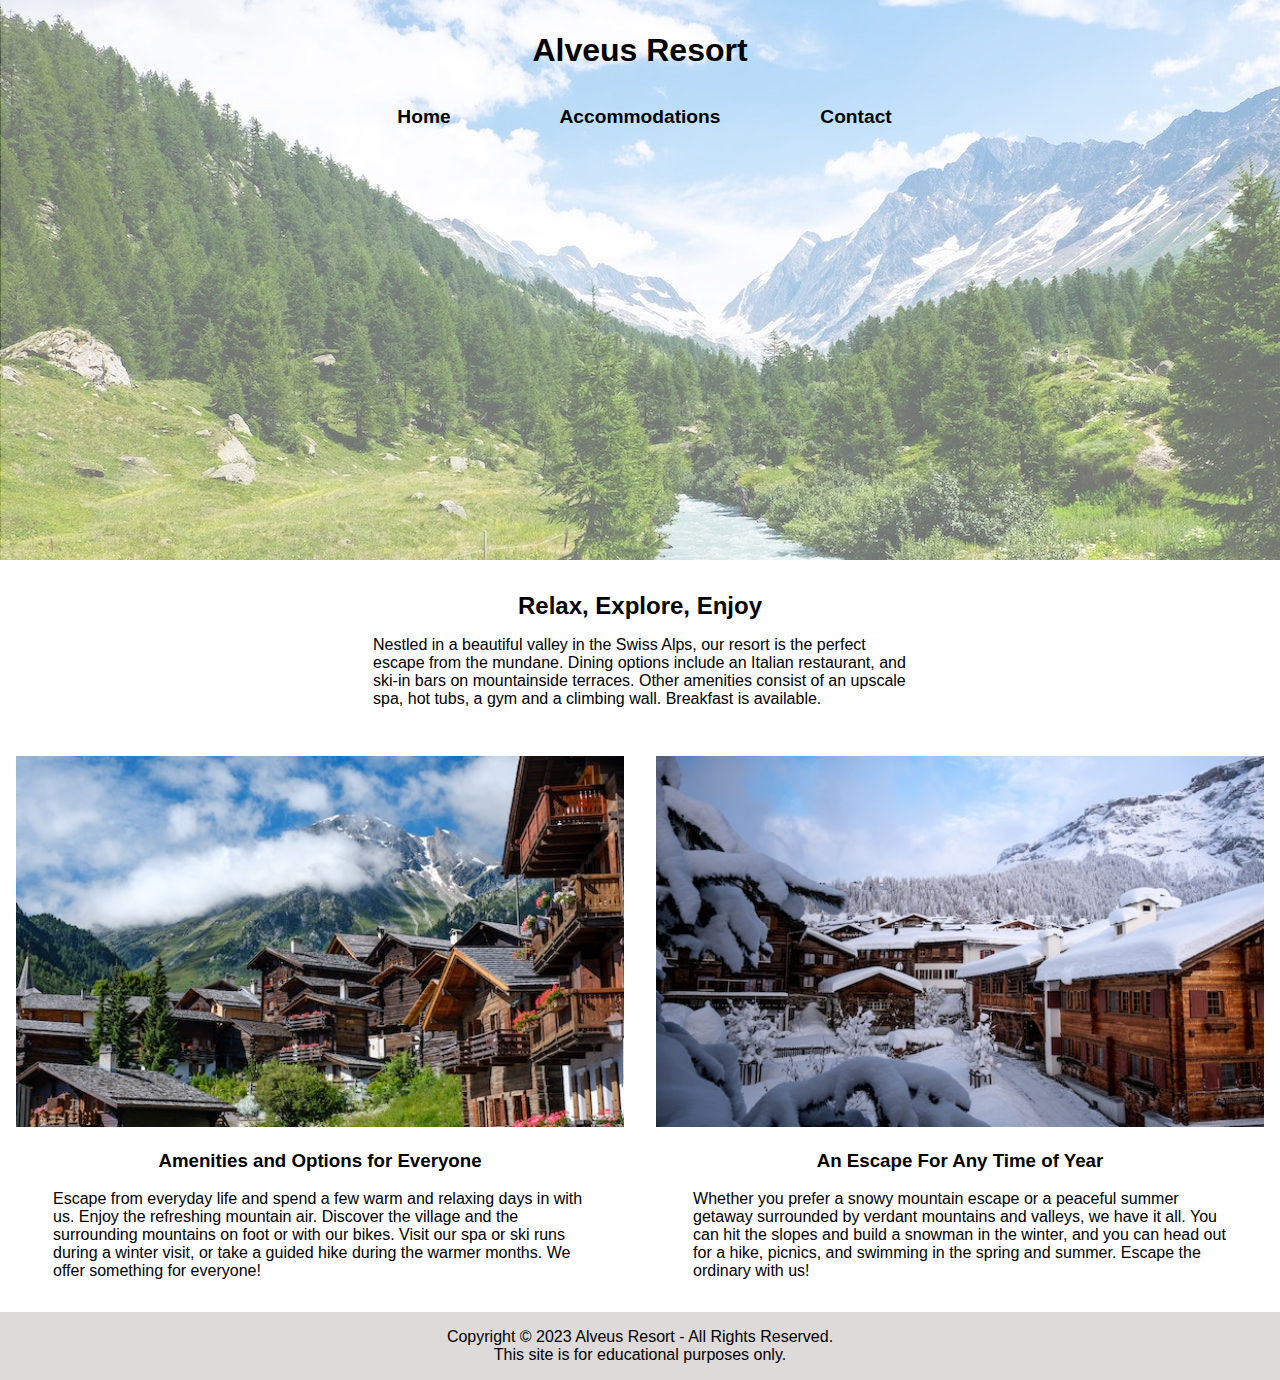
<file: index.html>
<!DOCTYPE html>
<html lang="en">
	<head>
		<meta charset="UTF-8">
		<title>Alveus Resort | Contact</title>
		<meta name="author" content="Quinn Wedemeyer">
		<meta name="description" content="Homepage of the Alveus Resort">
        <link rel="shortcut icon" href="images/Alveusfavicon.ico?v=1" type="image/x-icon"> <!--"?v=1" added because of a known problem with chrome where it uses a previously cached version of the site that doesn't have a favicon, this forces the favicon to load despite this-->
        <link rel="icon" href="images/Alveusfavicon.ico?v=1" type="image/x-icon"> 
        <link rel="stylesheet" href="styles.css">
	</head>
	<body>
		<header id="heroHome">
            <h1 id="contact"><a href="index.html">Alveus Resort</a></h1>
            <nav>
                <ul>
                    <li><a href="#">Home</a></li>
                    <li><a href="#">Accommodations</a></li>
                    <li><a href="contact.html">Contact</a></li>
                </ul>
            </nav>
		</header>
		<main>
			<section id="intro">
                <h2>Relax, Explore, Enjoy</h2>
                <p>Nestled in a beautiful valley in the Swiss Alps, our resort is the perfect escape from the mundane. Dining options include an Italian restaurant, and ski-in bars on mountainside terraces. Other amenities consist of an upscale spa, hot tubs, a gym and a climbing wall. Breakfast is available.</p>
            </section>
            <div id="flexCont">
                <section>
                    <img src="images/swiss-chalet.jpg" alt="A swiss town in the mountains" width="590" height="360">
                    <h3>Amenities and Options for Everyone</h3>
                    <p>Escape from everyday life and spend a few warm and relaxing days in with us. Enjoy the refreshing mountain air. Discover the village and the surrounding mountains on foot or with our bikes. Visit our spa or ski runs during a winter visit, or take a guided hike during the warmer months. We offer something for everyone!</p>
                </section>
                <section>
                    <img src="images/snowy-chalet.jpg" alt="A snowy swiss town in the mountains during wither" width="590" height="360">
                    <h3>An Escape For Any Time of Year</h3>
                    <p>Whether you prefer a snowy mountain escape or a peaceful summer getaway surrounded by verdant mountains and valleys, we have it all. You can hit the slopes and build a snowman in the winter, and you can head out for a hike, picnics, and swimming in the spring and summer. Escape the ordinary with us!</p>
                </section>
            </div>
		</main>
		<footer>
			<p>Copyright © 2023 Alveus Resort - All Rights Reserved.<br>
            This site is for educational purposes only.</p>
		</footer>
	</body>
</html>
</file>
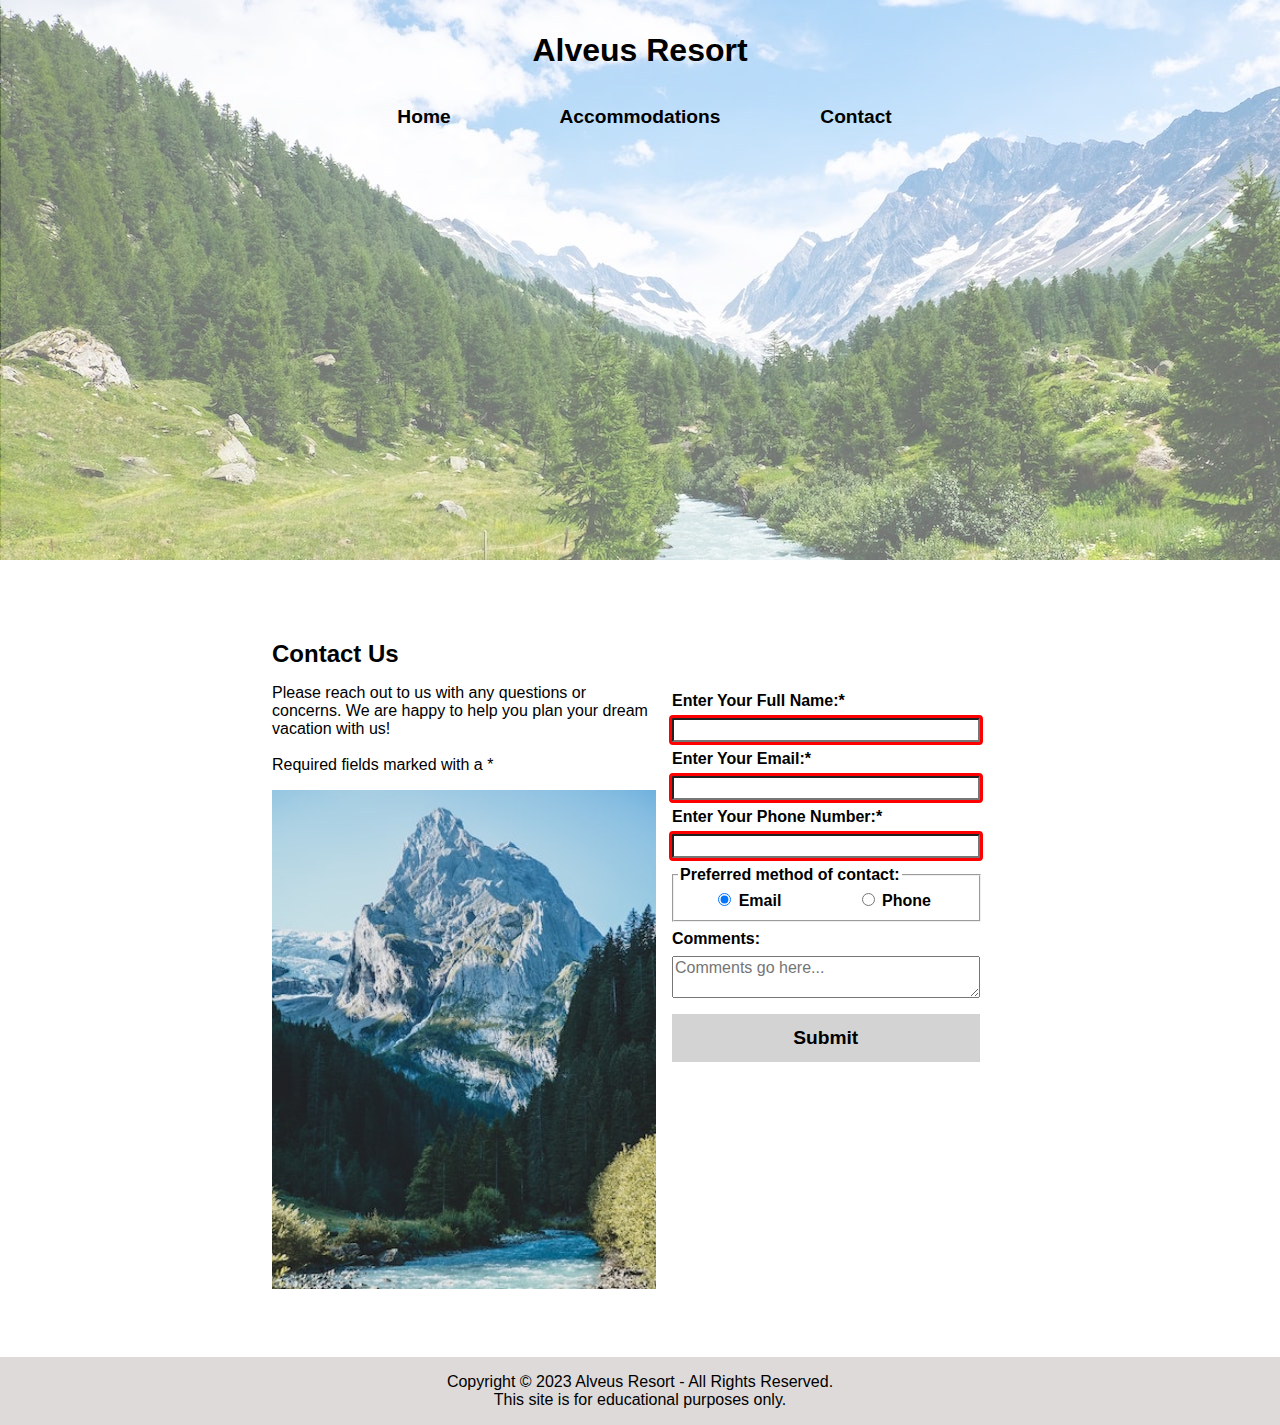
<file: contact.html>
<!DOCTYPE html>
<html lang="en">
	<head>
		<meta charset="UTF-8">
		<title>Alveus Resort | Contact</title>
		<meta name="author" content="Quinn Wedemeyer">
		<meta name="description" content="Contact page of the Alveus Resort">
        <link rel="shortcut icon" href="images/Alveusfavicon.ico?v=1" type="image/x-icon"> <!--"?v=1" added because of a known problem with chrome where it uses a previously cached version of the site that doesn't have a favicon, this forces the favicon to load despite this-->
        <link rel="icon" href="images/Alveusfavicon.ico?v=1" type="image/x-icon"> 
        <link rel="stylesheet" href="styles.css">
	</head>
	<body>
		<header id="hero">
            <h1 id="contact"><a href="index.html">Alveus Resort</a></h1>
            <nav>
                <ul>
                    <li><a href="index.html">Home</a></li>
                    <li><a href="#">Accommodations</a></li>
                    <li><a href="#">Contact</a></li>
                </ul>
            </nav>
		</header>
		<main id="contactFlex">
            <section id="leftFlex">
                <h2 class="textFlex">Contact Us</h2>
                <p class="textFlex">Please reach out to us with any questions or concerns. We are happy to help you plan your dream vacation with us!<br><br>
                Required fields marked with a *</p>
                <img src="images/swiss-peak.jpg" alt="A snowy swiss mountaintop" width="350" height="455">
            </section>
            <div id="rightFlex">
                <form method="post" action='https://wp.zybooks.com/form-viewer.php'>
                    <label for="full-name">Enter Your Full Name:* <input class="notInFieldset" id="full-name" name="full-name" type="text" required></label>
                    <label for="email">Enter Your Email:* <input class="notInFieldset" id="email" name="email" type="email" required></label>
                    <label for="phone">Enter Your Phone Number:* <input class="notInFieldset" id="phone" name="phone" type="tel" required></label>
                    <fieldset>
                        <legend>Preferred method of contact:</legend>
                        <label class="radio" for="emailRadio"><input class="radio"  id="emailRadio" type="radio" name="contactPref" value="email" checked> Email<span class="customRadio"></span></label>
                        <label class="radio" for="phoneRadio"><input class="radio"  id="phoneRadio" type="radio" name="contactPref" value="phone"> Phone<span class="customRadio"></span></label>
                    </fieldset>
                    <label for="comments">Comments:
                    <textarea id="comments" name="comments" rows="2" cols="30" placeholder="Comments go here..."></textarea>
                    </label>
                    <input id="submit" type="submit" value="Submit">
                </form>
            </div>
        </main>
		<footer>
			<p>Copyright © 2023 Alveus Resort - All Rights Reserved.<br>
            This site is for educational purposes only.</p>
		</footer>
	</body>
</html>
</file>
<file: styles.css>
/* OBFUSCATED BY CSSOBFUSCATOR.COM at 2023/04/24 02:23:42 */
body{font-family:Poppins,Arial,sans-serif;}body{max-width:13.333333333in;}[class~=textFlex]{text-align:left;}h1 a{text-decoration:none;}body,#intro,nav,nav ul{margin-left:auto;}body,nav ul{margin-bottom:auto;}#flexCont img,#contactFlex img{width:100%;}h1 a{color:black;}#header,#contactFlex img,#flexCont img{height:auto;}nav ul{width:50%;}#contact{padding-top:2rem;}#contact{margin-top:0;}#header{width:80pc;}nav ul,#intro,nav,body{margin-right:auto;}nav ul,#intro,body,#contactFlex{margin-top:auto;}h2,h3,h1{text-align:center;}#hero,#heroHome{background-image:url("images/swiss-valley.jpg");}#heroHome,#hero{height:420pt;}#heroHome{margin-bottom:1rem;}#submit:hover,nav a:hover{color:lightgrey;}#leftFlex img{margin-bottom:3rem;}[class~=notInFieldset]{display:block;}#hero{margin-bottom:4rem;}a:active{outline:inset 2px;}#intro,#contactFlex{margin-bottom:auto;}#submit:hover,nav a:hover{background-color:darkslategrey;}nav ul{display:grid;}nav ul{grid-template-columns:1fr 1fr 1fr;}#submit:focus{outline:3px solid black;}nav{margin-bottom:0;}#contactFlex,#flexCont{display:flex;}a:hover{text-decoration:underline wavy;}nav ul{gap:.5rem;}a:focus{font-weight:bolder;}nav ul{list-style-type:none;}nav{margin-top:0;}nav ul{padding-left:0;}h2,[class~=notInFieldset]{margin-left:0;}h2{margin-bottom:auto;}#contactFlex{width:60%;}h2,[class~=notInFieldset]{margin-right:0;}h2{margin-top:auto;}nav a{display:block;}[class~=notInFieldset],nav a{margin-bottom:.5rem;}section{padding-left:1rem;}nav a,#contactFlex{margin-left:auto;}section{padding-bottom:1rem;}#contactFlex,nav a{margin-right:auto;}nav a,[class~=notInFieldset]{margin-top:.5rem;}nav a{padding-left:.5rem;}nav a{padding-bottom:.5rem;}nav a{padding-right:.5rem;}nav a{padding-top:.5rem;}[class~=notInFieldset]{width:100%;}nav a{text-align:center;}section{padding-right:1rem;}#leftFlex{padding-right:.5rem;}.radio{display:inline;}nav a{text-decoration:none;}section{padding-top:1rem;}section{width:50%;}input:invalid{outline:.03125in solid red;}#submit:focus,input:invalid{border-radius:.0625pc;}nav a{font-size:1.2rem;}nav a{font-weight:600;}nav a{color:black;}nav a,#submit{transition:all 250ms;}section p{margin-left:auto;}fieldset,label{font-weight:bold;}#rightFlex{padding-left:.5rem;}#rightFlex{padding-right:0;}#submit,textarea::placeholder,textarea,input{font-family:Poppins,Arial,sans-serif;}section p{margin-right:auto;}input,textarea,textarea::placeholder{font-size:1rem;}section p{max-width:60ch;}section h3{align-items:center;}#rightFlex{padding-top:4.25rem;}#submit,footer p{margin-left:0;}footer p{margin-bottom:0;}#submit{border-left-style:none;}label,input{cursor:pointer;}#submit{border-bottom-style:none;}#submit{border-right-style:none;}#submit,footer p,fieldset,textarea{margin-right:0;}legend{margin-left:.25rem;}footer p{margin-top:0;}fieldset{width:97.7%;}#submit{border-top-style:none;}fieldset{padding-left:0;}#submit{width:102.5%;}textarea,fieldset{margin-left:0;}#submit{height:3rem;}textarea,#submit,fieldset{margin-bottom:.5rem;}#submit,fieldset,textarea{margin-top:.5rem;}#submit{padding-left:0;}#submit{padding-bottom:.5rem;}fieldset{display:grid;}fieldset{grid-template-columns:1fr 1fr;}#submit{padding-right:0;}textarea{width:100.5%;}#submit{padding-top:.5rem;}textarea{display:block;}#submit{font-size:1.2rem;}#submit{font-weight:600;}#submit{color:black;}footer,label[class~=radio]{text-align:center;}footer{background-color:#dddad9;}footer{padding-left:1rem;}#submit{border-radius:0;}#submit{background-color:lightgrey;}footer{padding-bottom:1rem;}footer{padding-right:1rem;}footer{padding-top:1rem;}input:focus{outline:.125pc solid black;}input:focus{border-radius:1px;}
</file>
